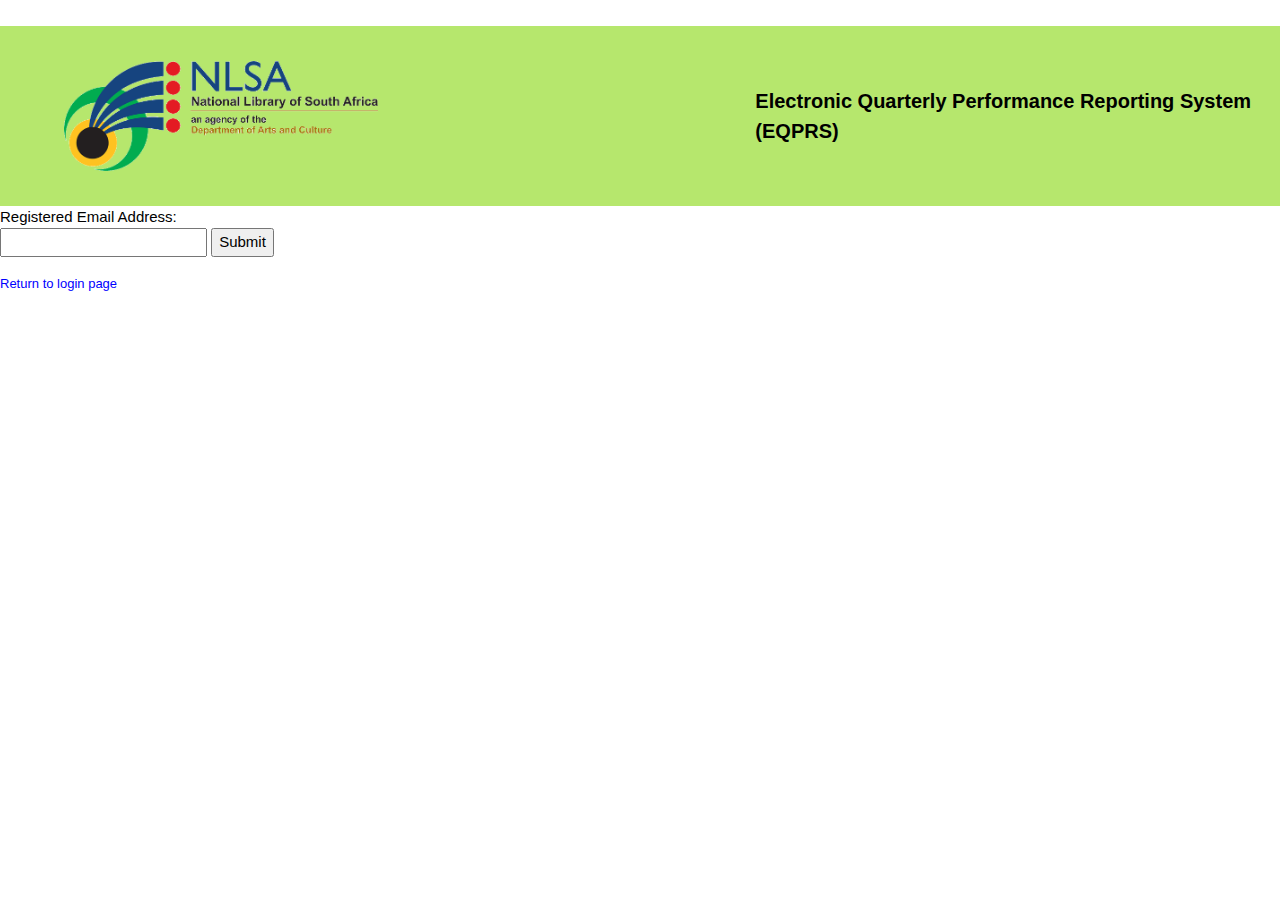
<file: forgot password.html>
<!DOCTYPE html>
<html>
<head>
    <meta charset="UTF-8" />
    <meta name="viewport" content="width=device-width, initial-scale=1">
    <link rel="stylesheet" href="myStyle.css">
    <link href="https://cdn.jsdelivr.net/npm/bootstrap@5.3.2/dist/css/bootstrap.min.css" rel="stylesheet" integrity="sha384-T3c6CoIi6uLrA9TneNEoa7RxnatzjcDSCmG1MXxSR1GAsXEV/Dwwykc2MPK8M2HN" crossorigin="anonymous">
    <title>Forgot Password</title>
    <link rel="stylesheet" href="https://www.w3schools.com/w3css/4/w3.css">
</head>

<body>
     <div class="header">
      <div class="logo-pic">
        <img src="NLSA-logo.png" width="50%;" height="50%;">
      </div>
      <div class="logo-text">
        <h3>Electronic Quarterly Performance Reporting System (EQPRS)</h3>
      </div>
   </div>

   <form class="form3">
    <label for="gesteredE">Registered Email Address:</label><br>
    <input type="text" id="geresteredE">
    <input type="submit" value="Submit"class="button4">
    <p class="para1"><a href="login.html">Return to login page</a></p>
  </form>
</file>
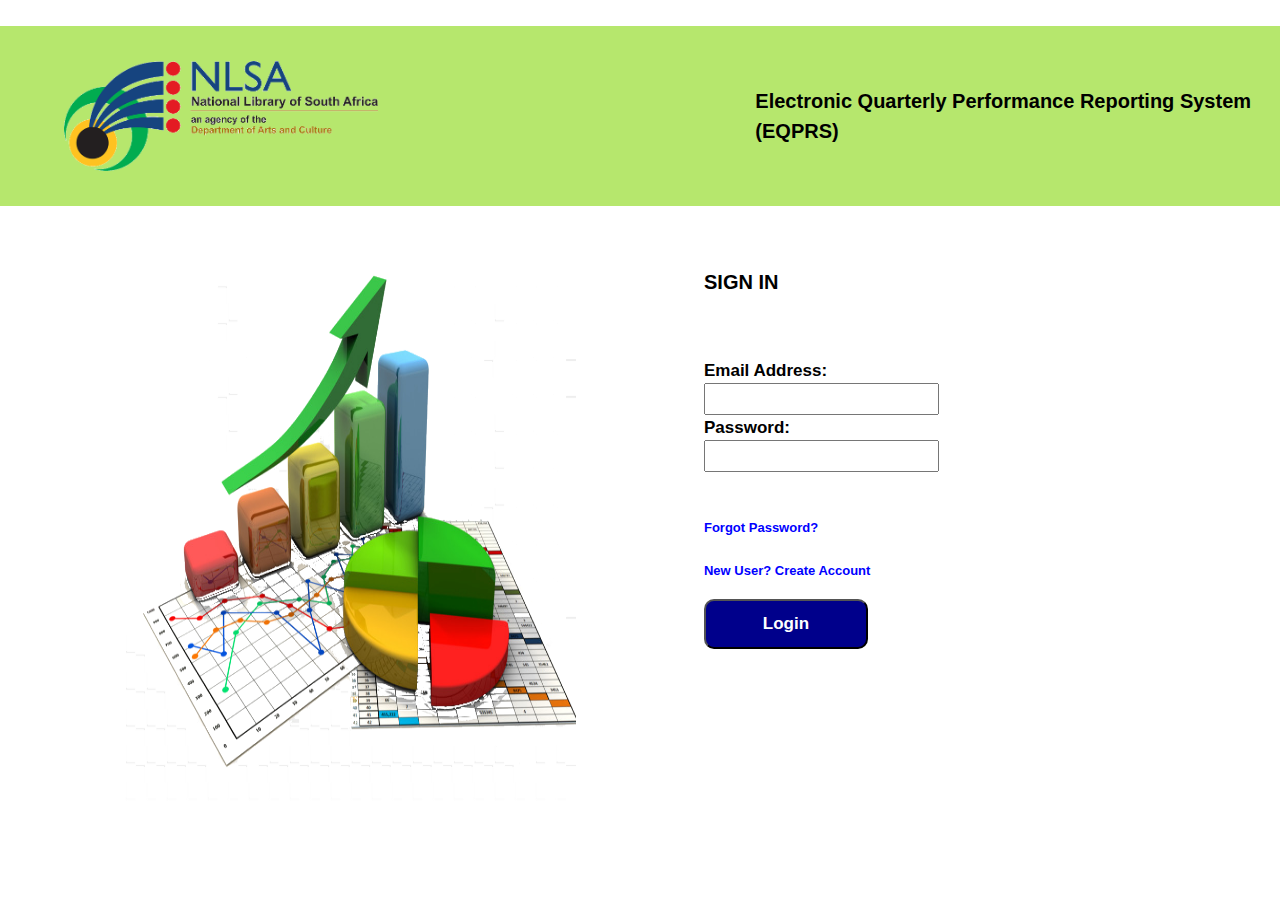
<file: login.html>
<!DOCTYPE html>
<html>
<head>
    <meta charset="UTF-8" />
    <meta name="viewport" content="width=device-width, initial-scale=1">
    <link rel="stylesheet" href="myStyle.css">
    <link href="https://cdn.jsdelivr.net/npm/bootstrap@5.3.2/dist/css/bootstrap.min.css" rel="stylesheet" integrity="sha384-T3c6CoIi6uLrA9TneNEoa7RxnatzjcDSCmG1MXxSR1GAsXEV/Dwwykc2MPK8M2HN" crossorigin="anonymous">
    <title>Login Page</title>
    <link rel="stylesheet" href="https://www.w3schools.com/w3css/4/w3.css">
    <style>
        /* Add this style for the login button */
        .buttonn {
            background-color: darkblue;
            color: white;
            border-radius: 10px; /* Adjust the radius as needed */
            padding: 10px 20px; /* Optional: Adjust padding for better appearance */
        }
    </style>
</head>

<body>
    <div class="header">
        <div class="logo-pic">
            <img src="NLSA-logo.png" width="50%;" height="50%;">
        </div>
        <div class="logo-text">
            <h3>Electronic Quarterly Performance Reporting System (EQPRS)</h3>
        </div>
    </div>

    <div class="sid">
        <div class="side-left">
            <h4></h4>
            <img src="photo 5.png" style="width:90%; height: 90%;">
        </div>
        <div class="side-right">
            <h4>SIGN IN</h4>
            <form class="sub-form">
                <label for="fname">Email Address:</label><br>
                <input type="text" id="fname" name="fname"><br>
                <label for="lname">Password:</label><br>
                <input type="password" id="lname" name="password"><br><br>
                <p><a href="#">Forgot Password?</a></p>
                <p><a href="register.html">New User? Create Account</a></p>
                <input type="submit" value="Login" class="buttonn">
            </form>
        </div>
    </div>
</body>
</html>
</file>
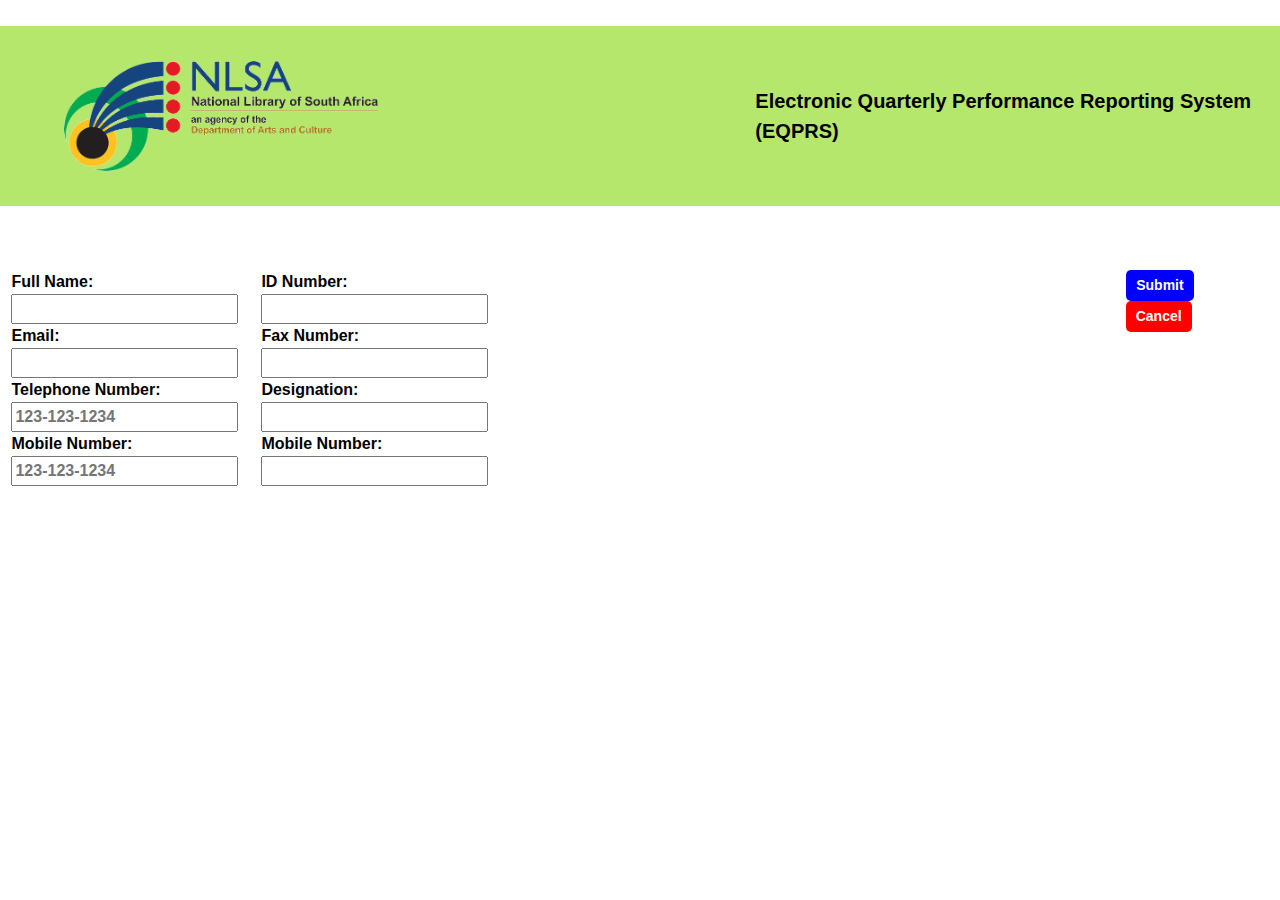
<file: register.html>
<!DOCTYPE html>
<html>
<head>
    <meta charset="UTF-8" />
    <meta name="viewport" content="width=device-width, initial-scale=1">
    <link rel="stylesheet" href="myStyle.css">
    <link href="https://cdn.jsdelivr.net/npm/bootstrap@5.3.2/dist/css/bootstrap.min.css" rel="stylesheet" integrity="sha384-T3c6CoIi6uLrA9TneNEoa7RxnatzjcDSCmG1MXxSR1GAsXEV/Dwwykc2MPK8M2HN" crossorigin="anonymous">
    <title>Registration Page</title>
    <link rel="stylesheet" href="https://www.w3schools.com/w3css/4/w3.css">
    <style>
        /* Add this style for the buttons */
        .button2 {
            background-color: blue;
            color: white;
            border: none;
            padding: 5px 10px;
            text-align: center;
            text-decoration: none;
            display: inline-block;
            font-size: 14px;
            margin-right: 5px;
            cursor: pointer;
            border-radius: 5px;
        }

        .cancel-button {
            background-color: red;
            color: white;
            border: none;
            padding: 5px 10px;
            text-align: center;
            text-decoration: none;
            display: inline-block;
            font-size: 14px;
            cursor: pointer;
            border-radius: 5px;
        }
    </style>
</head>

<body>
    <div class="header">
        <div class="logo-pic">
            <img src="NLSA-logo.png" width="50%;" height="50%;">
        </div>
        <div class="logo-text">
            <h3>Electronic Quarterly Performance Reporting System (EQPRS)</h3>
        </div>
    </div>

    <form id="registrationForm" class="sub-form2">
        <div class="part-1">
            <label for="fname">Full Name:</label><br>
            <input type="text" id="fname" name="fname" required><br>
            <label for="email">Email:</label><br>
            <input type="email" id="email" name="email" required><br>
            <label for="telnumber">Telephone Number:</label><br>
            <input type="tel" id="telnumber" name="telnumber" required placeholder="123-123-1234"><br>
            <label for="pnumber">Mobile Number:</label><br>
            <input type="tel" id="fnumber" name="fnumber" placeholder="123-123-1234"><br><br>
        </div>
        <div class="part-2">
            <label for="idNumber">ID Number:</label><br>
            <input type="text" id="idNumber" name="idNumber"><br>
            <label for="fnumber">Fax Number:</label><br>
            <input type="text" id="fnumber" name="fnumber"><br>
            <label for="designationn">Designation:</label><br>
            <input type="text" id="designationn" name="designationn"><br>
            <label for="pnumber">Mobile Number:</label><br>
            <input type="number" id="pnumber" name="pnumber"><br><br>
        </div>
        <div>
            <button type="button" class="button2" onclick="submitForm()">Submit</button>
            <button type="button" class="cancel-button" onclick="cancelForm()">Cancel</button>
        </div>
    </form>

    <script>
        function submitForm() {
            document.getElementById("registrationForm").submit();
        }

        function cancelForm() {
            // Add logic for canceling the form or redirect to another page
            alert("Form canceled!");
        }
    </script>

</body>
</html>
</file>
<file: myStyle.css>
.header{
        width:100%;
        display:flex;
        background-color:rgb(182, 231, 109);
        align-items: center; 
        justify-content:space-around;
        height:20vh;
        margin-top:2%;
        font-family: Arial, Helvetica, sans-serif;}


.logo-pic{padding:5% 5%;}

.logo-text h3{font-size:20px;
              font-weight:bold;}

.sid{display:flex;
         justify-content:space-around;
         align-items:center;
         margin-top:4%;}

.side-left{width:40%;
           height:66vh;
           margin-left:8%;}

.side-right{width:40%;
            height:66vh;
            margin-right:8%;}

.side-right h4{padding-left:10%;
               font-weight:bold;
               text-align:start;
               font-family: Arial, Helvetica, sans-serif;}

.sub-form{ padding:10%;
           font-size:17px;
           font-weight: bold;
           font-family: Arial, Helvetica, sans-serif}

 a:link{text-decoration: none;
        font-size: small;
        color:blue;}
        
           
a:hover {color: red;
         text-decoration: underline;
              }

.buttonn{background-color:green;
        width: 40%;}


.sub-form2{display: flex;
           justify-content: space-around;
           margin-top:5%;
           font-size:medium;
           font-weight:bold;
           font-family: Arial, Helvetica, sans-serif;}

.part-2{padding-right:48%;
        }

.button2{background-color:green;
        width: 48%;}
</file>
